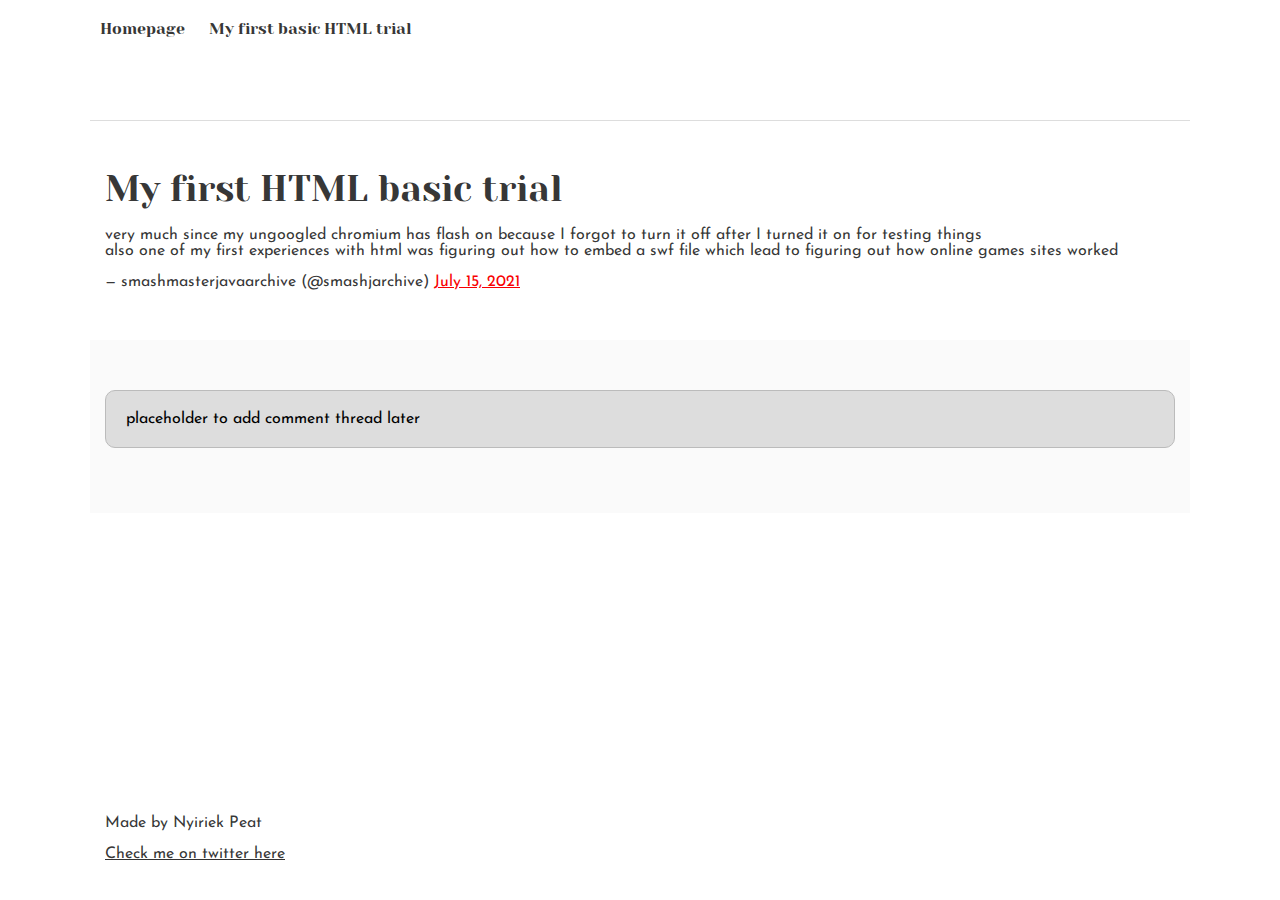
<file: css_basic/tweets.html>
<!DOCTYPE html>
<html lang="en">

<head>
    <meta charset="UTF-8">
    <meta http-equiv="X-UA-Compatible" content="IE=edge">
    <meta name="viewport" content="width=
    , initial-scale=1.0">
    <title>HTML Basics</title>
    <link rel="stylesheet" href="base.css" rel="stylesheet">
    <link rel="stylesheet" href="styles.css" rel="stylesheet">
</head>

<body>

    <header>
        <ul>
            <li><a href="./index.html">Homepage</a></li>
            <li><a href="./base_index.html">My first basic HTML trial</a></li>
        </ul>
    </header>

    <main>
        <article>
            <h1>My first HTML basic trial</h1>
            <blockquote class="twitter-tweet"><p lang="en" dir="ltr">very much since my ungoogled chromium has flash on because I forgot to turn it off after 
                I turned it on for testing things<br>also one of my first experiences with html was figuring out how to embed a swf file which lead to figuring out how online games sites worked</p>&mdash; smashmasterjavaarchive (@smashjarchive) <a href="https://twitter.com/smashjarchive/status/1415781291992117251?ref_src=twsrc%5Etfw">July 15, 2021</a></blockquote> <script async src="https://platform.twitter.com/widgets.js" charset="utf-8"></script>
        </article>

        <aside>
            <p>placeholder to add comment thread later</p>
        </aside>
    </main>

    <footer>
        <p>Made by Nyiriek Peat</p>
        <a href="https://twitter.com/Angelasimo16259/" target="_blank">Check me on twitter here</a>
    </footer>
</body>
<html>
</file>
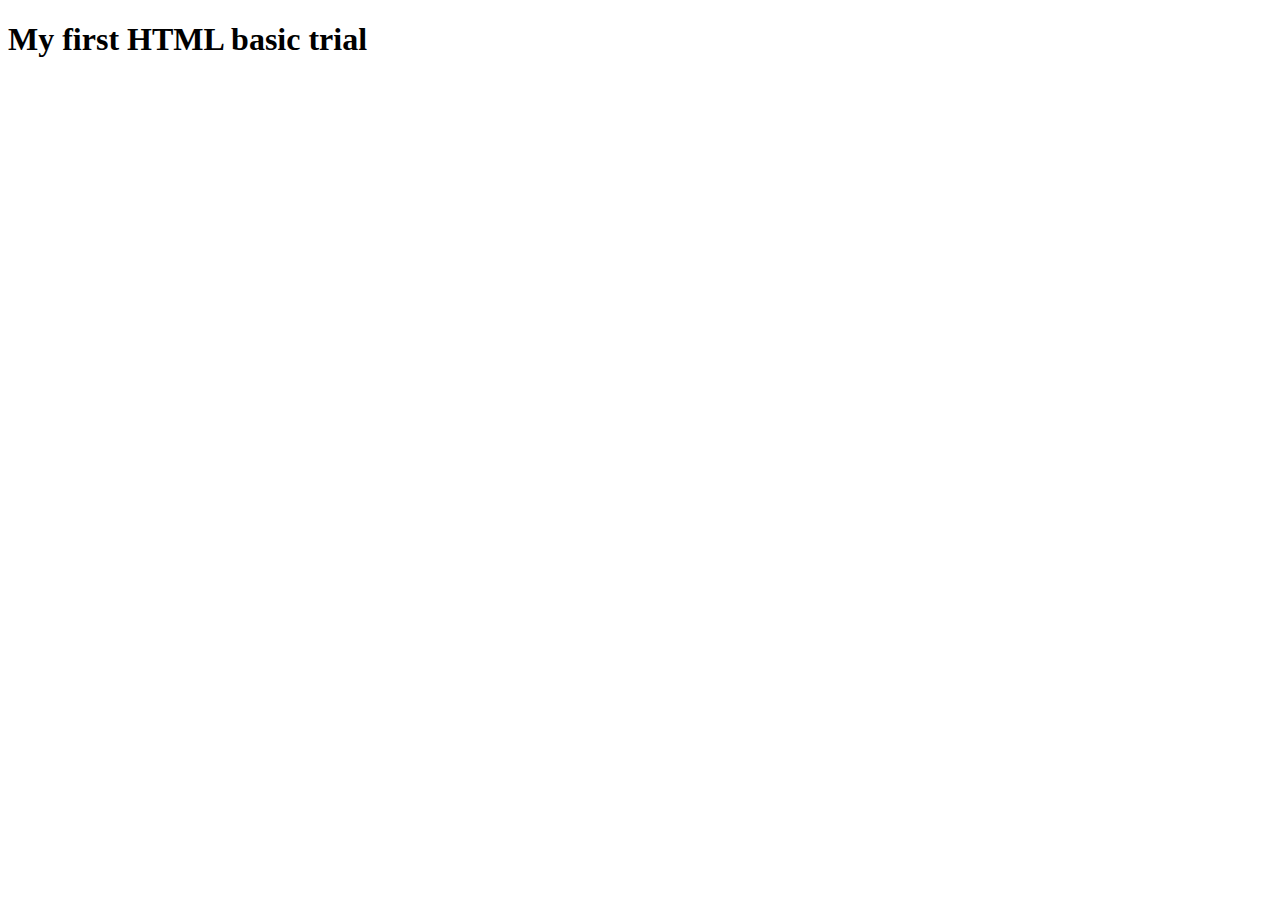
<file: html_basic/base_index.html>
<!DOCTYPE html>
<html lang="en">

<head>
    <meta charset="UTF-8">
    <meta http-equiv="X-UA-Compatible" content="IE=edge">
    <meta name="viewport" content="width=
    , initial-scale=1.0">
    <title>HTML Basics</title>
</head>

<body>
    <h1>My first HTML basic trial</h1>

</body>

</html>
</file>
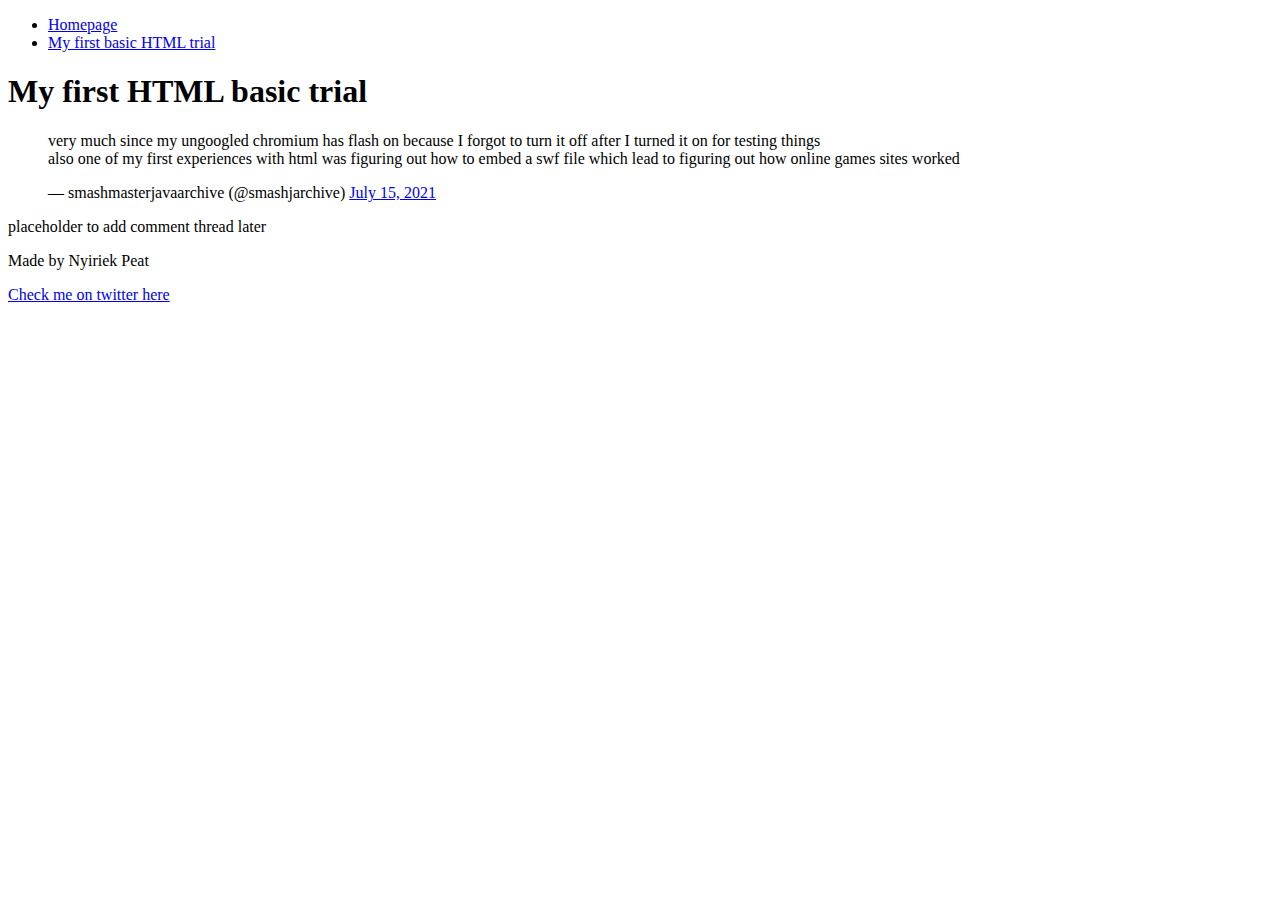
<file: html_basic/tweets.html>
<!DOCTYPE html>
<html lang="en">

<head>
    <meta charset="UTF-8">
    <meta http-equiv="X-UA-Compatible" content="IE=edge">
    <meta name="viewport" content="width=
    , initial-scale=1.0">
    <title>HTML Basics</title>
</head>

<body>

    <header>
        <ul>
            <li><a href="./index.html">Homepage</a></li>
            <li><a href="./base_index.html">My first basic HTML trial</a></li>
        </ul>
    </header>

    <main>
        <article>
            <h1>My first HTML basic trial</h1>
            <blockquote class="twitter-tweet"><p lang="en" dir="ltr">very much since my ungoogled chromium has flash on because I forgot to turn it off after 
                I turned it on for testing things<br>also one of my first experiences with html was figuring out how to embed a swf file which lead to figuring out how online games sites worked</p>&mdash; smashmasterjavaarchive (@smashjarchive) <a href="https://twitter.com/smashjarchive/status/1415781291992117251?ref_src=twsrc%5Etfw">July 15, 2021</a></blockquote> <script async src="https://platform.twitter.com/widgets.js" charset="utf-8"></script>
        </article>

        <aside>
            <p>placeholder to add comment thread later</p>
        </aside>
    </main>

    <footer>
        <p>Made by Nyiriek Peat</p>
        <a href="https://twitter.com/Angelasimo16259/" target="_blank">Check me on twitter here</a>
    </footer>
</body>
<html>
</file>
<file: css_basic/base.css>
/* Importing webfonts */
/* (If you're learning CSS, you should disregard that) */

@import url(https://fonts.googleapis.com/css?family=Yeseva+One);
@import url(https://fonts.googleapis.com/css?family=Josefin+Sans:400,700,700italic,400italic);


/* CSS reset rules */

html, body {
	height: 100%;
	min-height: 100%;
}
html, body, div, span, applet, object, iframe,
h1, h2, h3, h4, h5, h6, p, blockquote, pre,
a, abbr, acronym, address, big, cite, code,
del, dfn, img, ins, kbd, q, s, samp,
small, strike, sub, sup, tt, var,
b, u, i, center,
dl, dt, dd,
fieldset, form, label, legend,
table, caption, tbody, tfoot, thead, tr, th, td,
article, aside, canvas, details, embed, 
figure, figcaption, footer, header, hgroup, 
menu, nav, output, ruby, section, summary,
time, mark, audio, video {
	margin: 0;
	padding: 0;
	border: 0;
	font-size: 100%;
	font: inherit;
	vertical-align: baseline;
}
/* HTML5 display-role reset for older browsers */
article, aside, details, figcaption, figure, 
footer, header, hgroup, menu, nav, section {
	display: block;
}
body {
	line-height: 1;
}
blockquote, q {
	quotes: none;
}
blockquote:before, blockquote:after,
q:before, q:after {
	content: '';
	content: none;
}
table {
	border-collapse: collapse;
	border-spacing: 0;
}


/* Fonts and colors */

body {
	font-family: 'Josefin Sans', serif;
	color: rgba(0, 0, 0, 0.8);
}
h1, h2, h3, h4, h5, h6, header {
	font-family: 'Yeseva One', sans-serif;
}
article {
}
header {
	border-bottom: 1px solid rgb(221,221,221);
	transition: border-bottom-color 1s ease;
}
header a {
	color: rgba(0, 0, 0, 0.8);
}
aside {
	background: #FAFAFA;
}
aside p {
	border: 1px solid #bbb;
	background: #ddd;
	color: black;
}
footer a {
	color: rgba(0, 0, 0, 0.8);
}
a {
	color: #F80002;
}


/* Positioning and margins */

@media (min-width: 1100px) {
	body {
		width: 1100px;
		margin: 0 auto;
	}
}

article {
	padding: 50px 15px;
}
article > *:first-child {
	margin-top: 0;
}
aside {
	padding: 50px 15px;
}
header .right {
	float: right;
	margin: 0 10px 15px;
}


/* Header */
header {
	padding: 20px 0;
	height: 80px;
}
header ul {
	list-style: none;
	margin: 0;
	padding: 0;
}
header li {
	display: inline;
	vertical-align:middle;
}
header li:first-child {
	margin: 0;
}
header li a {
	margin: 0 10px;
}
header li.logo {
	font-size: 36px;
}
header a {
	text-decoration: none;
}


/* Aside */

aside p {
	border-radius: 10px;
	padding: 20px 20px;
}


/* Footer */

footer {
	padding: 5px 15px;
	height: 80px;
}


/* Text styles and margins */

p {
	margin-bottom: 15px;
}
h1 {
	font-size: 36px;
	margin: 40px 0 20px;
}
h2 {
	font-size: 32px;
	margin: 30px 0 15px;
}
h3 {
	font-size: 28px;
	margin: 25px 0 10px;
}
h4 {
	font-size: 20px;
	font-weight: bold;
	margin: 20px 0 10px;
}
h5 {
	font-size: 18px;
	font-weight: bold;
	margin: 15px 0 10px;
}
h6 {
	font-weight: bold;
	margin: 5px 0;
}

@media (max-width: 800px) {
  body.works_on_smartphone {
  	display: block;
  }
  body.works_on_smartphone main {
  	display: block;
  }
  header .right {
  	float: none;
  }
}
</file>
<file: css_basic/styles.css>
body {
    flex-direction: column;
    display: flex
}

main {
    flex-direction: row
    display flex;
    flex:auto;
}

article {
    flex: 2;
    overflow-y: auto
}

aside {
    flex: 1
    overflow-y auto;
}
</file>
